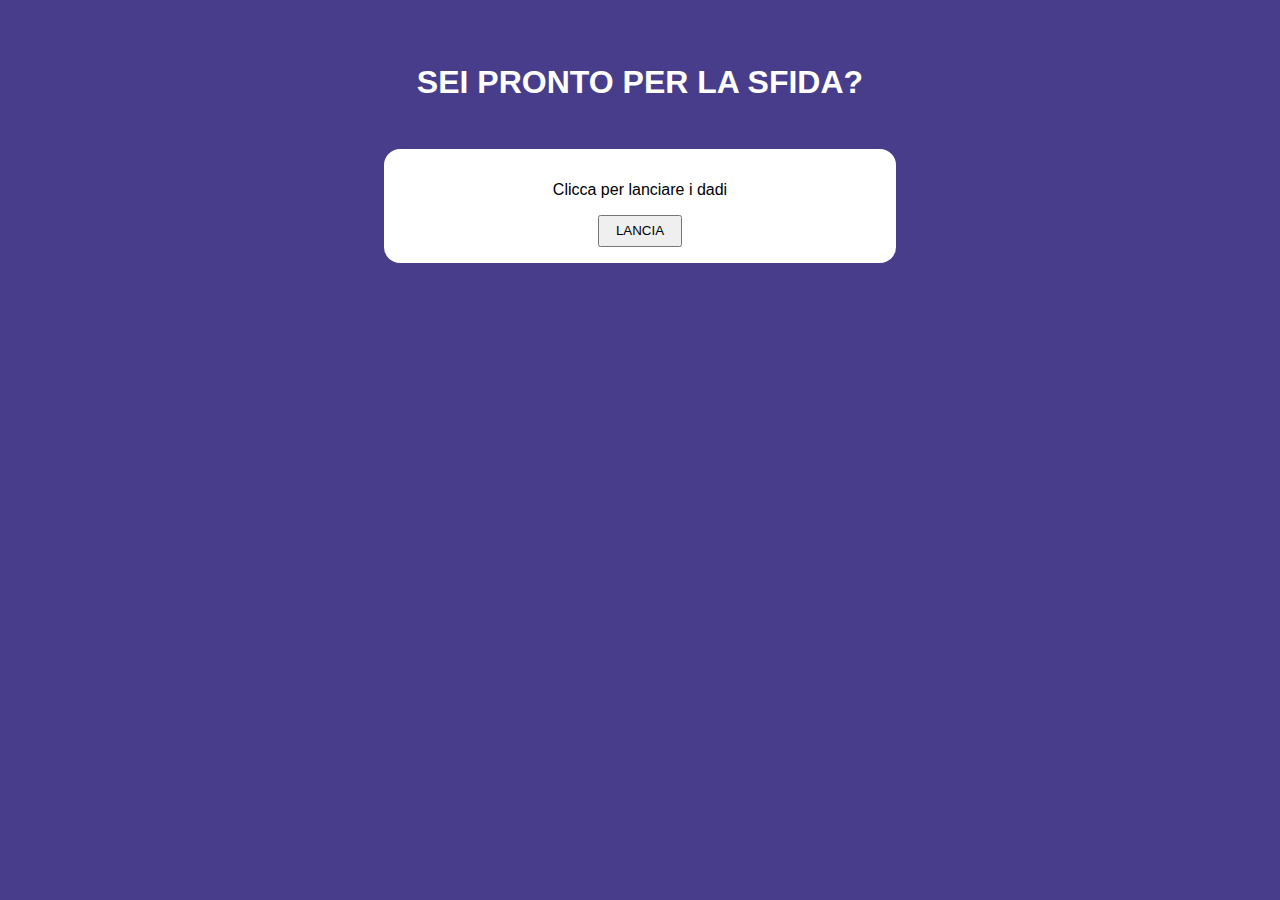
<file: dadi/index.html>
<!DOCTYPE html>
<html lang="en">
<head>
  <meta charset="UTF-8">
  <meta http-equiv="X-UA-Compatible" content="IE=edge">
  <meta name="viewport" content="width=device-width, initial-scale=1.0">
  <link rel="shortcut icon" href="../img/favicon.ico" type="image/x-icon">
  <link rel="stylesheet" href="../css/style.css">
  <link rel='stylesheet' href='https://cdnjs.cloudflare.com/ajax/libs/font-awesome/6.3.0/css/all.min.css' integrity='sha512-SzlrxWUlpfuzQ+pcUCosxcglQRNAq/DZjVsC0lE40xsADsfeQoEypE+enwcOiGjk/bSuGGKHEyjSoQ1zVisanQ==' crossorigin='anonymous'/>
  <title>Dice Challenge</title>
</head>
<body>
  
  <div class="container">
    
    <h1>Sei pronto per la sfida?</h1>

    <div class="card">

      <div class="form">

        <span for="email">Clicca per lanciare i dadi</span>
        <button>Lancia</button>

      </div>

      <div class="result d-none">
        
        <div class="text">
          
        </div>
        
      </div>

    </div>

  </div>

  <script type="module" src="./js/script.js"></script>
</body>
</html>
</file>
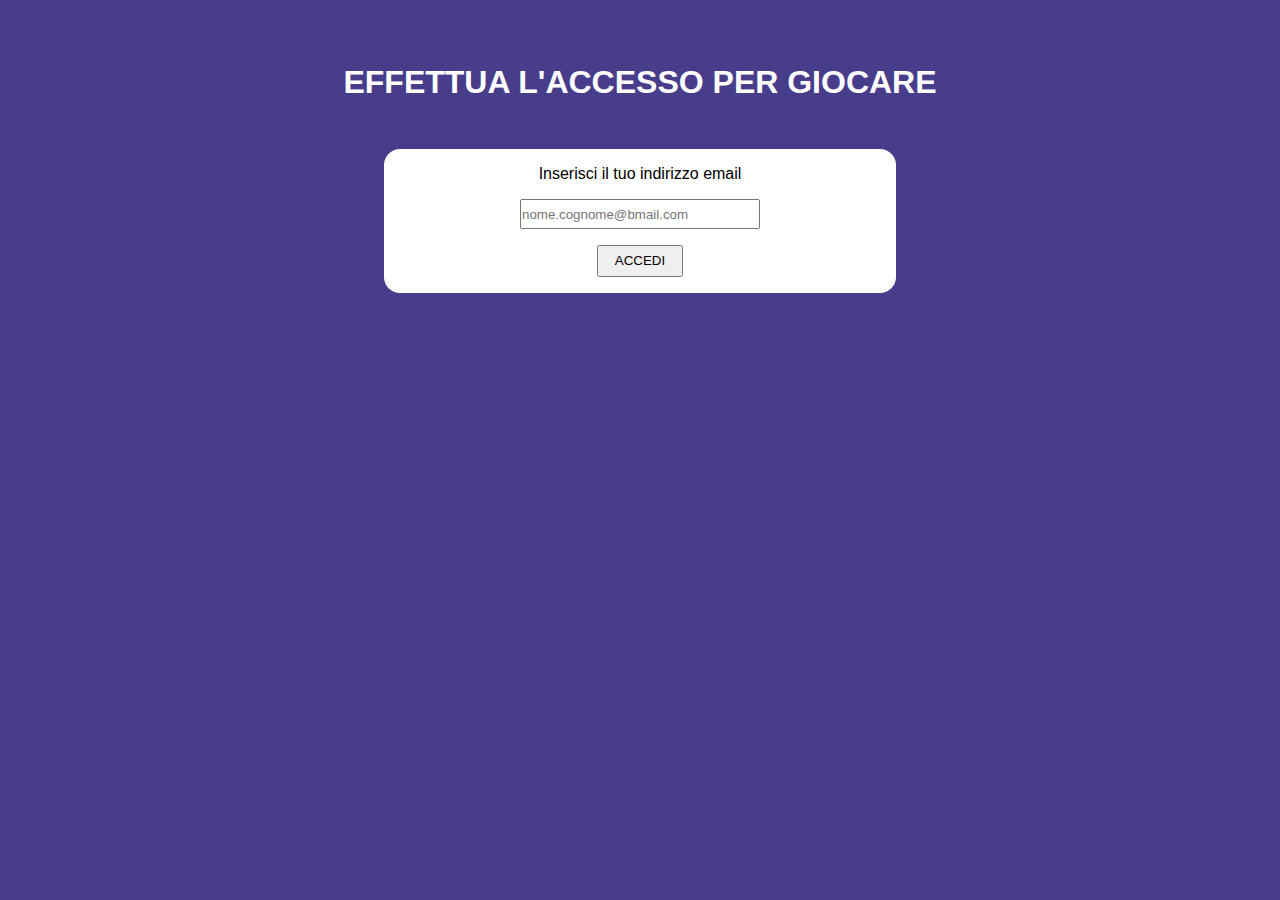
<file: mail/index.html>
<!DOCTYPE html>
<html lang="en">
<head>
  <meta charset="UTF-8">
  <meta http-equiv="X-UA-Compatible" content="IE=edge">
  <meta name="viewport" content="width=device-width, initial-scale=1.0">
  <link rel="shortcut icon" href="../img/favicon.ico" type="image/x-icon">
  <link rel="stylesheet" href="../css/style.css">
  <link rel='stylesheet' href='https://cdnjs.cloudflare.com/ajax/libs/font-awesome/6.3.0/css/all.min.css' integrity='sha512-SzlrxWUlpfuzQ+pcUCosxcglQRNAq/DZjVsC0lE40xsADsfeQoEypE+enwcOiGjk/bSuGGKHEyjSoQ1zVisanQ==' crossorigin='anonymous'/>
  <title>Mail Access</title>
</head>
<body>
  
  <div class="container">
    
    <h1>Effettua l'accesso per giocare</h1>

    <div class="card">

      <div class="form">

        <label for="email">Inserisci il tuo indirizzo email</label>
        <input type="mail" placeholder="nome.cognome@bmail.com">
        <button>Accedi</button>

      </div>

      <div class="result d-none">
        <div class="positive d-none">
          <p>
            <i class="fa-regular fa-face-grin-squint"></i> 
            <i class="fa-regular fa-face-grin-squint"></i> 
            <i class="fa-regular fa-face-grin-squint"></i>
            <br>
            Benvenuto 
            <span class="user"></span>!
            <br>
            <a href="../dadi/index.html" target="_blank">Clicca qui per proseguire e giocare con noi!</a>            
          </p>
        </div>
        <div class="negative d-none">
          <p>
            <i class="fa-solid fa-triangle-exclamation"></i> 
            <i class="fa-solid fa-triangle-exclamation"></i> 
            <i class="fa-solid fa-triangle-exclamation"></i>
            <br>
            Indirizzo email non autorizzato, controlla di aver inserito correttamente il dato.
          </p>
        </div>
        
      </div>

    </div>

  </div>

  <script type="module" src="./js/script.js"></script>
</body>
</html>
</file>
<file: css/style.css>
*{
  margin: 0;
  padding: 0;
  box-sizing: border-box;
}

body{
  font-family: 'Trebuchet MS', 'Lucida Sans Unicode', 'Lucida Grande', 'Lucida Sans', Arial, sans-serif;
  background: darkslateblue;
}

.container{
  width: 80%;
  max-width: 1200px;
  margin: 4rem auto;
  text-align: center;
}

.container h1{
  color: white;
  text-transform: uppercase;
}

.container .card{
  margin: 3rem auto;
  width: 50%;
  background: white;
  border-radius: 1rem;
  padding: 1rem;
}

.container .form{
  display: flex;
  flex-direction: column;
  align-items: center;
}

.container .card input{
  margin: 1rem 0;
  width: 50%;
  height: 30px;
}

.container .card span{
  margin: 1rem 0;
}

.container .card button{
  cursor: pointer;
  text-transform: uppercase;
  padding: .4rem 1rem;
}

.container .result{
  margin: 1.5rem 0;
  line-height: 1.8rem;
}

.container .result a{
  text-decoration: none;
  text-transform: uppercase;
}

.container .result .text div{
  display: inline-block;
  margin: 0 2rem;
}

.d-none{
  display: none;
}

.result i{
  font-size: 2rem;
}

.result .positive i{
  color: #00ff00;
}

.result .negative i{
  color: #ffd13b;
}

.success{
  color: #00ff00;
}

.fail{
  color: red;
}

.even{
  color: #ffd13b;
}
</file>
